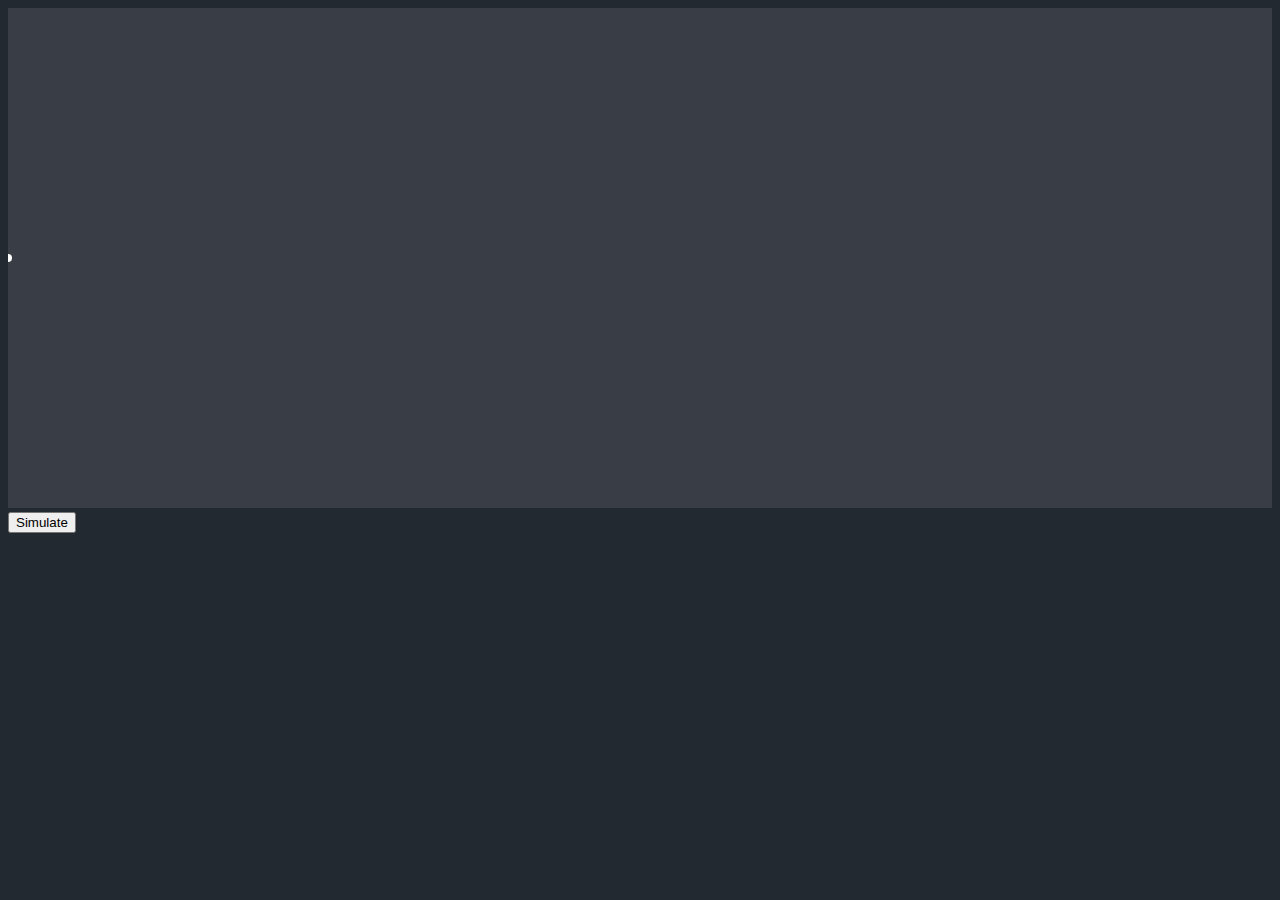
<file: SUVAT/index.html>
<!DOCTYPE html>

<html lang="en">

<head>
    <link rel="stylesheet" href="style.css" type="text/css">
    <script src="SUVAT.js"></script>
    <script src="main.js"></script>

    <title> SUVAT </title>
</head>

<body>
    <div id="canvas">

    </div>
    <button onclick="simulateSetup()"> Simulate </button>
</body>

</html>
</file>
<file: SUVAT/style.css>
html {
  background-color: #232931;
  color: #EEE;
}
</file>
